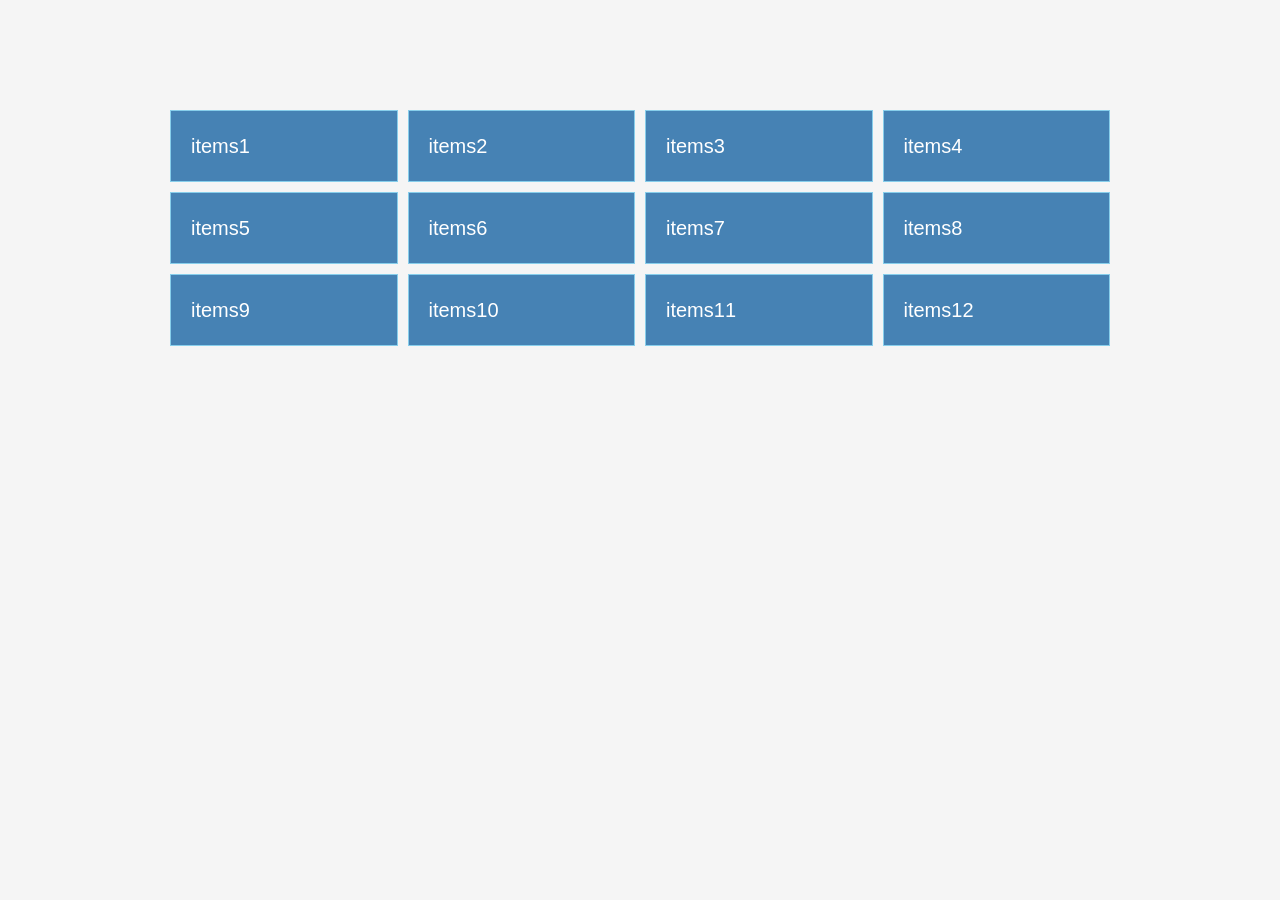
<file: index.html>
<!DOCTYPE html>
<html lang="en">

    <head>
        <meta charset="UTF-8">
        <meta http-equiv="X-UA-Compatible" content="IE=edge">
        <meta name="viewport" content="width=device-width, initial-scale=1.0">
        <title>grid tutorial</title>
        <link rel="stylesheet" href="style.css">
    </head>

    <body>

        <div class="container">
            <div class="item">items1</div>
            <div class="item">items2</div>
            <div class="item">items3</div>
            <div class="item">items4</div>
            <div class="item">items5</div>
            <div class="item">items6</div>
            <div class="item">items7</div>
            <div class="item">items8</div>
            <div class="item">items9</div>
            <div class="item">items10</div>
            <div class="item">items11</div>
            <div class="item">items12</div>







        </div>

    </body>

</html>
</file>
<file: style.css>
*{box-sizing: border-box;
padding: 0;
margin: 0;}

body{font-family: 'open Sans', sans-serif;
    font-size:16px;
    line-height: 1.5;
    color:#333;
    background: #f5f5f5;
}

.container{max-width: 960px;
margin: 100px auto;
padding: 10px;
display: grid;
/* grid-template-columns: repeat(3, 1fr); */
grid-template-columns: repeat(auto-fill, minmax(200px, 1fr));
gap: 10px;
/* justify-content: center; */
/* align-items: end;  */
/* grid-template-rows: repeat(3, 1fr); */
/* grid-auto-rows: minmax(100px, auto); */
/* grid-template-rows: repeat(3, 1fr); */
}

.item{background: steelblue;
color: white;
font-size: 20px;
padding: 20px;
border: skyblue 1px solid;

}

/* .item:nth-of-type(2){
    height: 100px;
    width: 100px;
    
    align-self: center;
    justify-self: center;
} */

/* .item:nth-of-type(1){
    background: black;
    grid-column-start: 1;
    grid-column-end: 3;
     grid-column: 1/ span 2; 
    grid-column: 1/3;    
}

.item:nth-of-type(3){
    background: rgb(135, 135, 135);
    grid-row: 2/4;

    
}

.item:nth-of-type(4){
    background: rgb(135, 135, 135);
    grid-row: 2/4;

    
} */

@media(max-width:500px){
    .container{
        grid-template-columns: 1fr;
    }
}
</file>
<file: grid.css>
*{box-sizing: border-box;
padding: 0;
margin: 0;}

body{font-family: 'open Sans', sans-serif;
    font-size:16px;
    line-height: 1.5;
    color:#333;
    background: #f5f5f5;
}

.container{max-width: 960px;
margin: 100px auto;
padding: 10px;
display: grid;
/* grid-template-columns: repeat(3, 1fr); */
grid-template-columns: repeat(auto-fill, minmax(200px, 1fr));
gap: 10px;
/* justify-content: center; */
/* align-items: end;  */
/* grid-template-rows: repeat(3, 1fr); */
/* grid-auto-rows: minmax(100px, auto); */
/* grid-template-rows: repeat(3, 1fr); */
}

.item{background: steelblue;
color: white;
font-size: 20px;
padding: 20px;
border: skyblue 1px solid;

}

/* .item:nth-of-type(2){
    height: 100px;
    width: 100px;
    
    align-self: center;
    justify-self: center;
} */

/* .item:nth-of-type(1){
    background: black;
    grid-column-start: 1;
    grid-column-end: 3;
     grid-column: 1/ span 2; 
    grid-column: 1/3;    
}

.item:nth-of-type(3){
    background: rgb(135, 135, 135);
    grid-row: 2/4;

    
}

.item:nth-of-type(4){
    background: rgb(135, 135, 135);
    grid-row: 2/4;

    
} */

@media(max-width:500px){
    .container{
        grid-template-columns: 1fr;
    }
}
</file>
